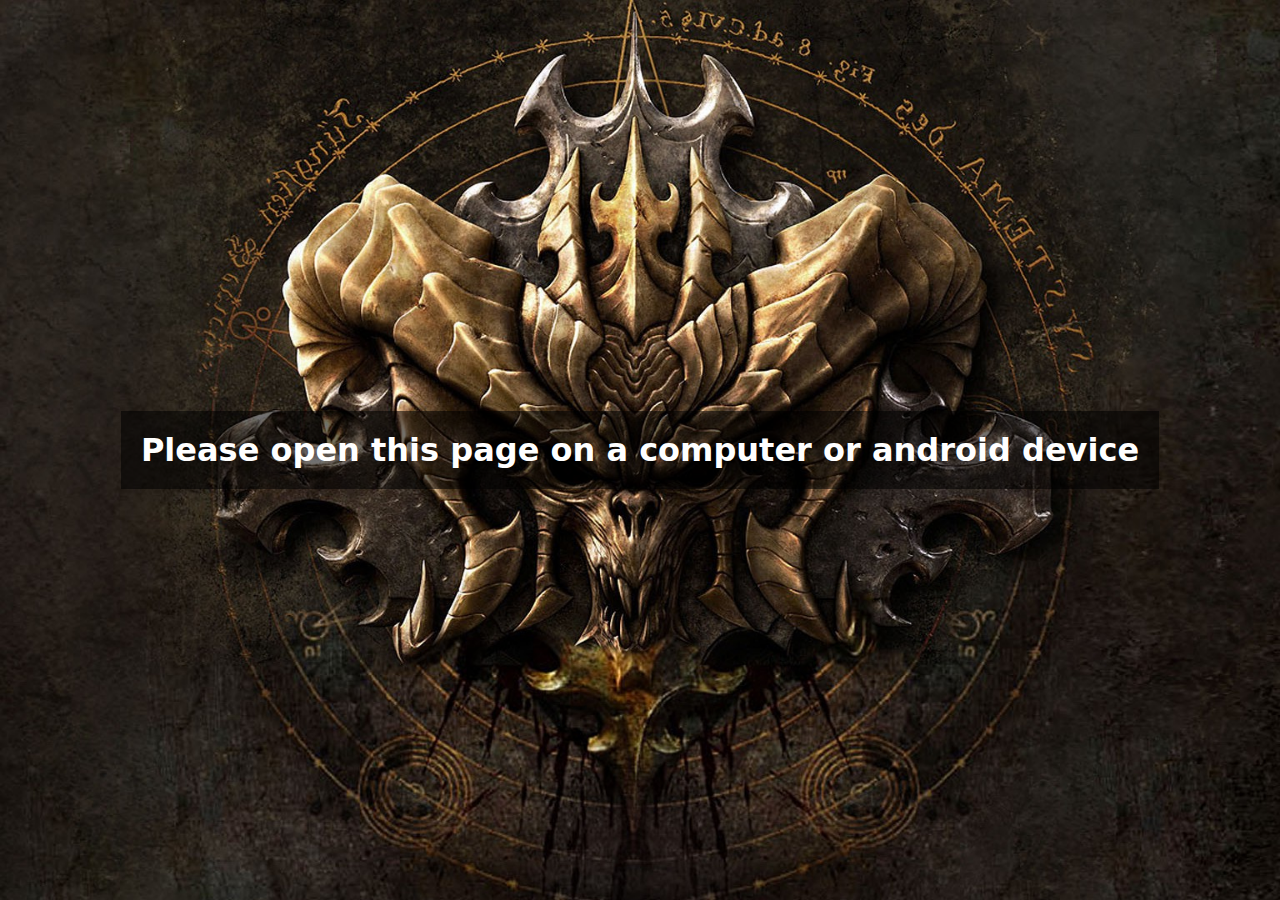
<file: iospage.html>
<!DOCTYPE html>
<html lang="en">
<head>
    <meta charset="UTF-8">
    <meta http-equiv="X-UA-Compatible" content="IE=edge">
    <meta name="viewport" content="width=device-width, initial-scale=1.0">
    <link rel="stylesheet" href="style.css">
    <title>Not optimised for your device</title>
    <style>
        body {
            background-color: black;
            color: white;
            background-image: url(./images/backios.jpeg);
            background-size: cover;
            background-repeat: no-repeat;
            background-position: center;
        }
        #redirect {
            display: flex; align-items: center; justify-content: center;
            text-align: center; font-family: system-ui, -apple-system, BlinkMacSystemFont, 'Segoe UI', Roboto, Oxygen, Ubuntu, Cantarell, 'Open Sans', 'Helvetica Neue', sans-serif;
        }
        h1{ background-color: rgba(0, 0, 0, 0.548); padding: 20px;}
    </style>
</head>
<body>
    <div id="redirect">    
        <h1>Please open this page on a computer or android device</h1>
    </div>
</body>
</html>
</file>
<file: style.css>
body {
    margin: 0; padding: 0;
    min-height: 100vh;
    background: #060A08;
    display: flex; align-items: center; justify-content: center;
    flex-direction: column;
}

#myVideo {
    position: fixed;
    right: 0;
    bottom: 0;
    min-width: 100%;
    min-height: 100%;
    transition: 1s ease;
}

#intro {
    width: 100vw; height: 100vh; position: absolute;
    top: 0px; left: 0px;
    z-index: 99;
}

#container {
    width: 80vw; height: auto;
    display: flex; align-items: center; justify-content: center;
    flex-direction: column;
}

.beforeCard {
    width: 320px; height: 510px; 
    position: relative;
    border-radius: 20px;
    background: radial-gradient(ellipse farthest-corner at right bottom, #FEDB37 0%, #FDB931 8%, #9f7928 30%, #8A6E2F 40%, transparent 80%),
    radial-gradient(ellipse farthest-corner at left top, #FFFFFF 0%, #FFFFAC 8%, #D1B464 25%, #5d4a1f 62.5%, #5d4a1f 100%);
    display: flex; align-items: center; justify-content: center;
    transition: 1s cubic-bezier(0.175, 0.885, 0.32, 1.275);
    box-shadow: rgba(0, 0, 0, 0.56) 0px 22px 70px 4px;
    overflow: hidden;
}

.beforeCard:hover {
    transform: scale(1.3) !important;
    z-index: 20;
    transition: 1s cubic-bezier(0.075, 0.82, 0.165, 1);
    filter: contrast(1.3);
}

.beforeCard:hover:after {
    opacity: 1;
    top: -30%;
    left: -30%;
    transition-property: left, top, opacity;
    transition-duration: 0.7s, 0.7s, 0.15s;
    transition-timing-function: ease;
}

.card {
    width: 300px; height: 490px; 
    position: relative;
    background-size: cover; background-position: center;
    border-radius: 11px;
    display: flex; align-items: center; justify-content: center;
    flex-direction: column;
    border: solid .5px #826e38;
    overflow: hidden !important;
}

#myVideoCard {
    position: absolute;
    bottom: 0;
    top: -10%;
    left: -34%;
    min-width: 100% !important;
    min-height: 100% !important;
    transition: 1s ease; 
}

#diams {
    position: absolute !important; top: 10px; left: 15px;
    width: 35px; height: auto;
    filter: drop-shadow(5px 5px 11px black);
}

#name {
    width: 75%;
    position: absolute !important; top: 20px; right: 15px;
    filter: drop-shadow(5px 5px 11px black);
}

.sticker {
    filter: drop-shadow(5px 5px 11px black);
    margin-top: -100px;
    filter: brightness(0);
    transition: 1s cubic-bezier(0.175, 0.885, 0.32, 1.275);
    animation-name: appear;
    animation-duration: 2s;
}

@keyframes appear {
    from { opacity: 0; transform: scale(1.5); filter: brightness(.5); }
    to {opacity: 1; transform: scale(1); filter: brightness(0);}
}

.points {
    width: 50px; height: 50px;
    background-color: yellow; position:relative !important;
}

.head {
    width: 100%; height: 60px;
    position: absolute; bottom: 85px; left: 0px;
    z-index: 20;
}

.description {
    width: 100%;
    height: 110px;
    position: absolute; bottom: 60px; right: 0px; left: 0px;
    background-image: url('./images/diablo3.jpeg');
    background-color: black;
    background-repeat: no-repeat;
    background-size: contain;
    background-position: center;
    opacity: .9;
    box-shadow: rgba(0, 0, 0, 0.56) 0px 22px 70px 4px;
    z-index: 20;
}

.description p {
    color: white;
    font-family:cursive;
    font-size: 14px;
    padding: 10px 15px;
}

.foot {
    width: 100%; height: 60px;
    position: absolute; bottom: 0px; left: 0px;
}

.beforeAvatar {
    width: 55px; height: 55px; position: relative;
    border-radius: 50%;
    background: radial-gradient(ellipse farthest-corner at right bottom, #FEDB37 0%, #FDB931 8%, #9f7928 30%, #8A6E2F 40%, transparent 80%),
    radial-gradient(ellipse farthest-corner at left top, #FFFFFF 0%, #FFFFAC 8%, #D1B464 25%, #5d4a1f 62.5%, #5d4a1f 100%);
    display: flex; align-items: center; justify-content: center;
    transition: 1s cubic-bezier(0.175, 0.885, 0.32, 1.275);
    box-shadow: rgba(0, 0, 0, 0.56) 0px 2px 12px 1px;
    margin: 20px;
} 

.btn {
    position: absolute;
    background-color: transparent;
    bottom:20px;
    width: 60%;
    height: 100px;
    display: flex; align-items: center; justify-content: center;
    transition: 1s cubic-bezier(0.075, 0.82, 0.165, 1);
}

.avatar {
    display: block;
    width: 50px; height: 50px;
    filter: drop-shadow(2px 2px 5px black);
    transition: 1s cubic-bezier(0.075, 0.82, 0.165, 1);
}

.avatarCenter {
    transform: scale(1.2) !important;
    background: #ED213A; 
    background: -webkit-linear-gradient(to right, #93291E, #ED213A); 
    background: linear-gradient(to right, #93291E, #ED213A); 
}

.avatar:hover {
    transform: scale(1.05);
    transition: 1s cubic-bezier(0.075, 0.82, 0.165, 1);
    filter: drop-shadow(5px 5px 6px black);
}

footer {
    position: absolute !important;
    background-color: rgb(255, 255, 255);
    padding: 4px 20px;
    bottom: 0px;
    left: 0px;
    z-index: 2;
    font-family: system-ui, -apple-system, BlinkMacSystemFont, 'Segoe UI', Roboto, Oxygen, Ubuntu, Cantarell, 'Open Sans', 'Helvetica Neue', sans-serif;
}

a {text-decoration: none; color: black;}

#leftSide {
    background-color: transparent;
    position: absolute; top: 0px; left: 0px;
    width: 50vw; height: 100vh;
    padding-left: 60px;
    display: flex; align-items: left; justify-content: center; flex-direction: column;
}

#titreCard {
    font-family: cursive;
    width: 50vw;
    font-weight: bold;
    color: white;
    padding-left: 0px;
    font-size: 55px;
    z-index: 0;
    text-shadow: 3px 3px 6px #ff0000;
}

#descCard {
    font-family: cursive;
    width: 30vw;
    margin: 40px 0px;
    font-size: 45px;
    font-weight: bold;
    z-index: 0;
    text-shadow: 2px 2px 2px #ff0000;
}

#imgCard {
    background-color: transparent;
    width: 50vw; height: 100vh;
    position: absolute; right: 0px; bottom: 0px;
    z-index: 0;
    background-position:bottom;
    background-repeat: no-repeat;
    background-size: 110%;
}

/* shine effect */
.beforeCard:after {
    content: "";
    position: absolute;
    top: -110%;
    left: -210%;
    width: 200%;
    height: 200%;
    opacity: 0;
    transform: rotate(30deg);
    
    background: rgba(255, 0, 0, 0.13);
    background: linear-gradient(
      to right, 
      rgba(255, 255, 255, 0.13) 0%,
      rgba(255, 255, 255, 0.13) 77%,
      rgba(255, 255, 255, 0.8) 92%,
      rgba(255, 255, 255, 0.0) 100%
    );
}

/* Smartphones (portrait and landscape) ----------- */
@media only screen and (min-device-width : 320px) and (max-device-width : 480px) {

    #container {
        width: 80vw; min-height: 100vh;
        display: flex; align-items: center; justify-content: center;
        flex-direction: column;
    }

    .beforeCard {
        box-shadow: rgba(0, 0, 0, 0.56) 0px 7px 7px 4px;
    }

    .beforeCard:hover {
        transform: scale(1.1) !important;
        z-index: 20;
        transition: 1s cubic-bezier(0.075, 0.82, 0.165, 1);
    }

    .btn {
        position: absolute;
        bottom: 25px;
        width: 100%;
        height: auto;
    }

    .beforeAvatar {
        width: 25px; height: 25px; position: relative;
        margin: 10px;
    }    

    footer {
        width: 100%;
        text-align: center;
        position: relative !important;
        background-color: rgb(255, 255, 255);
        bottom: 0 !important;
        left: 0;
        font-family: system-ui, -apple-system, BlinkMacSystemFont, 'Segoe UI', Roboto, Oxygen, Ubuntu, Cantarell, 'Open Sans', 'Helvetica Neue', sans-serif;
    }

    #imgCard, #leftSide {
        display: none;
    }
}

/* iPads (portrait and landscape) ----------- */
@media only screen and (min-device-width : 768px) and (max-device-width : 1024px) {

    #imgCard, #leftSide {
        display: none;
    }
    #container {
        padding: 30px;
    }

    .btn {
        position: relative;
        margin-top: 50px;
        height: auto;
        width: 100%;
    }
    footer {
        width: 100%;
        text-align: center;
        position: relative !important;
        background-color: rgb(255, 255, 255);
        bottom: 0 !important;
        left: 0;
    }
}

/* landscape *//* Smartphones (landscape) ----------- */
@media only screen and (max-width: 600px) {
    #imgCard, #leftSide {
        display: none;
    }
    
    .btn {
        position: relative;
        margin-top: 50px;
        height: auto;
        width: 100%;
    }

    .avatar {
        width: 35px !important; height: 35px !important;
        aspect-ratio: square !important;
        filter: drop-shadow(2px 2px 5px black);
        transition: 1s cubic-bezier(0.075, 0.82, 0.165, 1);
    }

    #container {
        width: 80vw; min-height: 100vh;
        display: flex; align-items: center; justify-content: center;
        flex-direction: column;
    }
}
</file>
